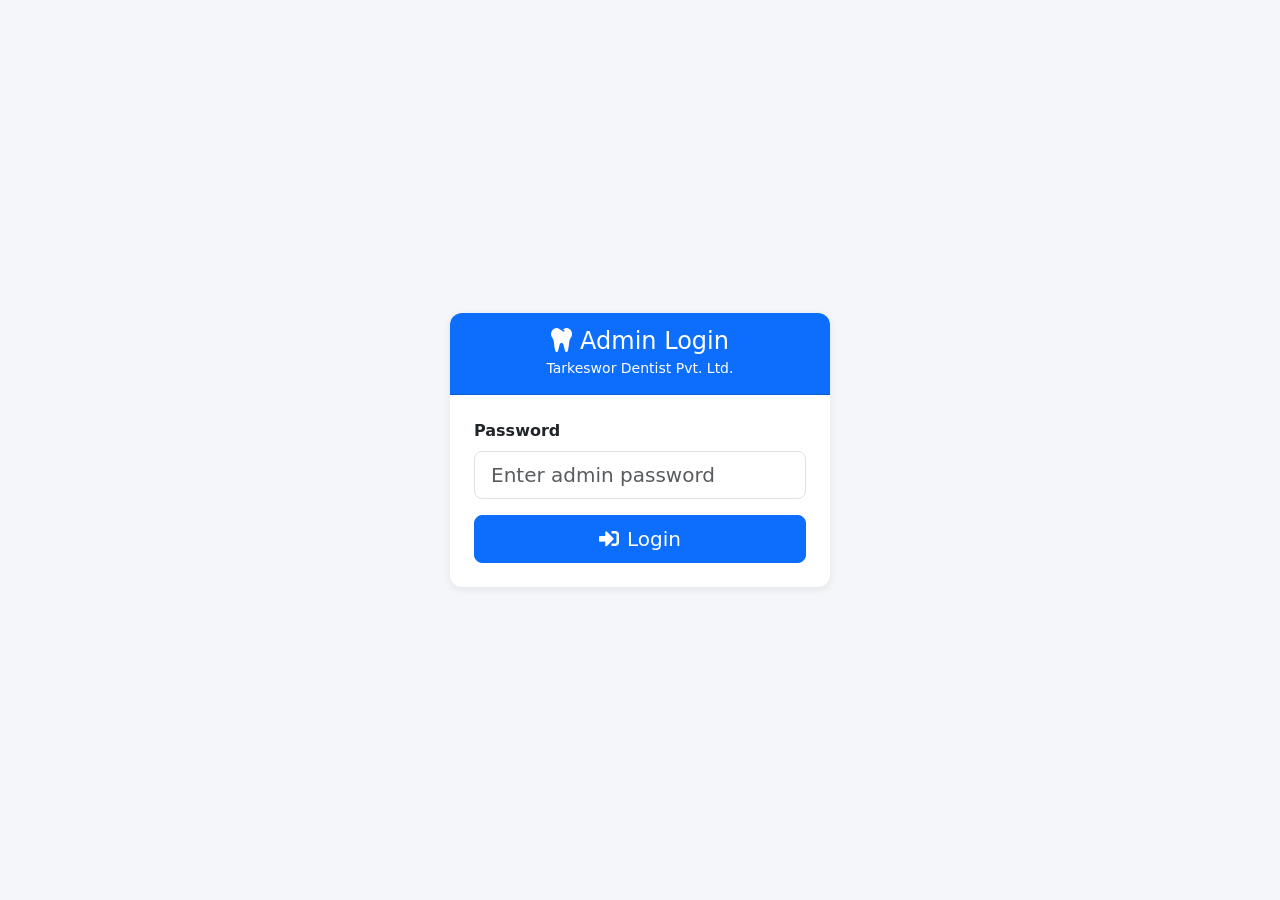
<file: admin.html>
<!DOCTYPE html>
<html lang="en">
<head>
<meta charset="utf-8">
<title>Admin Panel – Tarkeswor Dentist</title>
<meta name="viewport" content="width=device-width,initial-scale=1">
<link href="https://cdn.jsdelivr.net/npm/bootstrap@5.3.2/dist/css/bootstrap.min.css" rel="stylesheet">
<link rel="stylesheet" href="https://use.fontawesome.com/releases/v5.15.4/css/all.css"/>
<style>
body{background:#f4f6f9}
#login-screen{min-height:100vh;display:flex;align-items:center;justify-content:center}
.sidebar{width:240px;min-height:100vh;background:#1a1a2e;color:#fff;position:fixed;top:0;left:0;z-index:100;overflow-y:auto}
.sidebar .brand{padding:20px;font-size:1.1rem;font-weight:700;border-bottom:1px solid rgba(255,255,255,.1)}
.sidebar a{display:block;padding:12px 20px;color:rgba(255,255,255,.75);text-decoration:none;transition:.2s;font-size:.9rem}
.sidebar a:hover,.sidebar a.active{background:rgba(255,255,255,.1);color:#fff}
.sidebar a i{width:20px;margin-right:8px}
.main-content{margin-left:240px;padding:24px}
.section-panel{display:none}.section-panel.active{display:block}
.card{border:none;box-shadow:0 2px 8px rgba(0,0,0,.08);border-radius:12px}
.card-header{background:#0d6efd;color:#fff;border-radius:12px 12px 0 0!important;padding:14px 20px}
.table-responsive{max-height:400px;overflow-y:auto}
.img-preview{width:60px;height:45px;object-fit:cover;border-radius:6px}
.badge-pending{background:#ffc107;color:#000}
.badge-confirmed{background:#198754}
.badge-cancelled{background:#dc3545}
.modal-header{background:#0d6efd;color:#fff}
.modal-header .btn-close{filter:invert(1)}
</style>
</head>
<body>

<!-- LOGIN SCREEN -->
<div id="login-screen">
  <div class="card" style="width:380px">
    <div class="card-header text-center">
      <h4 class="mb-0"><i class="fas fa-tooth me-2"></i>Admin Login</h4>
      <small>Tarkeswor Dentist Pvt. Ltd.</small>
    </div>
    <div class="card-body p-4">
      <div class="mb-3">
        <label class="form-label fw-semibold">Password</label>
        <input type="password" id="login-pw" class="form-control form-control-lg" placeholder="Enter admin password" onkeydown="if(event.key==='Enter')doLogin()">
      </div>
      <button class="btn btn-primary w-100 btn-lg" onclick="doLogin()"><i class="fas fa-sign-in-alt me-2"></i>Login</button>
      <div id="login-err" class="alert alert-danger mt-3 d-none">Wrong password!</div>
    </div>
  </div>
</div>

<!-- ADMIN DASHBOARD (hidden until logged in) -->
<div id="admin-dashboard" style="display:none">

  <!-- Sidebar -->
  <div class="sidebar">
    <div class="brand"><i class="fas fa-tooth me-2"></i>Admin Panel</div>
    <a href="#" class="active" onclick="showSection('settings',this)"><i class="fas fa-cog"></i>Site Settings</a>
    <a href="#" onclick="showSection('services',this)"><i class="fas fa-teeth"></i>Services</a>
    <a href="#" onclick="showSection('features',this)"><i class="fas fa-star"></i>Why Choose Us</a>
    <a href="#" onclick="showSection('solutions',this)"><i class="fas fa-lightbulb"></i>Solutions</a>
    <a href="#" onclick="showSection('gallery',this)"><i class="fas fa-images"></i>Gallery</a>
    <a href="#" onclick="showSection('doctors',this)"><i class="fas fa-user-md"></i>Doctors</a>
    <a href="#" onclick="showSection('reviews',this)"><i class="fas fa-star-half-alt"></i>Reviews</a>
    <a href="#" onclick="showSection('blog',this)"><i class="fas fa-blog"></i>Blog</a>
    <a href="#" onclick="showSection('bookings',this)"><i class="fas fa-calendar-check"></i>Bookings</a>
    <hr style="border-color:rgba(255,255,255,.2)">
    <a href="index.html" target="_blank"><i class="fas fa-external-link-alt"></i>View Site</a>
    <a href="#" onclick="logout()"><i class="fas fa-sign-out-alt"></i>Logout</a>
  </div>

  <!-- Main Content -->
  <div class="main-content">

    <!-- ===== SETTINGS ===== -->
    <div id="section-settings" class="section-panel active">
      <h3 class="mb-4"><i class="fas fa-cog text-primary me-2"></i>Site Settings</h3>
      <form id="settings-form" onsubmit="saveSettings(event)">
        <div class="row g-4">
          <div class="col-12"><div class="card">
            <div class="card-header"><i class="fas fa-id-card me-2"></i>Branding & Identity</div>
            <div class="card-body row g-3">
              <div class="col-md-4"><label class="form-label">Site Name</label><input class="form-control" name="site_name" placeholder="Tarkeswor Dentist Pvt. Ltd."></div>
              <div class="col-md-4"><label class="form-label">Logo Text (Navbar)</label><input class="form-control" name="logo_text" placeholder="Tarkeswor Dentist"></div>
              <div class="col-md-4"><label class="form-label">Logo Image URL (optional)</label><input class="form-control" name="logo_url" placeholder="https://...logo.png"></div>
              <div class="col-md-4"><label class="form-label">Tagline</label><input class="form-control" name="tagline" placeholder="Dental Care Center"></div>
            </div>
          </div></div>
          <div class="col-12"><div class="card">
            <div class="card-header"><i class="fas fa-bullhorn me-2"></i>Banner / Hero</div>
            <div class="card-body row g-3">
              <div class="col-md-6"><label class="form-label">Banner Subtitle</label><input class="form-control" name="banner_subtitle" placeholder="Dental Care Center"></div>
              <div class="col-md-6"><label class="form-label">Banner Title</label><input class="form-control" name="banner_title" placeholder="Best Dental Care..."></div>
              <div class="col-12"><label class="form-label">Banner Text</label><textarea class="form-control" name="banner_text" rows="2"></textarea></div>
              <div class="col-md-6"><label class="form-label">Banner Image 1 URL</label><input class="form-control" name="banner_image1" placeholder="img/carousel-1.jpg"></div>
              <div class="col-md-6"><label class="form-label">Banner Image 2 URL</label><input class="form-control" name="banner_image2" placeholder="img/carousel-2.jpg"></div>
            </div>
          </div></div>
          <div class="col-12"><div class="card">
            <div class="card-header"><i class="fas fa-info-circle me-2"></i>About Section</div>
            <div class="card-body row g-3">
              <div class="col-md-6"><label class="form-label">About Title</label><input class="form-control" name="about_title"></div>
              <div class="col-md-6"><label class="form-label">Experience Badge</label><input class="form-control" name="about_experience" placeholder="15 years experience"></div>
              <div class="col-12"><label class="form-label">About Text</label><textarea class="form-control" name="about_text" rows="3"></textarea></div>
              <div class="col-md-6"><label class="form-label">About Image 1 URL</label><input class="form-control" name="about_image1" placeholder="img/about-1.jpg"></div>
              <div class="col-md-6"><label class="form-label">About Image 2 URL</label><input class="form-control" name="about_image2" placeholder="img/about-2.jpg"></div>
              <div class="col-md-4"><label class="form-label">Checkmark 1</label><input class="form-control" name="about_check1"></div>
              <div class="col-md-4"><label class="form-label">Checkmark 2</label><input class="form-control" name="about_check2"></div>
              <div class="col-md-4"><label class="form-label">Checkmark 3</label><input class="form-control" name="about_check3"></div>
            </div>
          </div></div>
          <div class="col-12"><div class="card">
            <div class="card-header"><i class="fas fa-address-book me-2"></i>Contact & Location</div>
            <div class="card-body row g-3">
              <div class="col-md-4"><label class="form-label">Phone</label><input class="form-control" name="phone" placeholder="+977 98XXXXXXXX"></div>
              <div class="col-md-4"><label class="form-label">Email</label><input class="form-control" name="email" type="email"></div>
              <div class="col-md-4"><label class="form-label">Address</label><input class="form-control" name="address"></div>
              <div class="col-md-6"><label class="form-label">Google Maps URL</label><input class="form-control" name="location_url" placeholder="https://maps.google.com/..."></div>
              <div class="col-md-6"><label class="form-label">WhatsApp Number (for bookings)</label><input class="form-control" name="whatsapp_number" placeholder="9779800000000"></div>
            </div>
          </div></div>
          <div class="col-12"><div class="card">
            <div class="card-header"><i class="fas fa-share-alt me-2"></i>Social Media</div>
            <div class="card-body row g-3">
              <div class="col-md-3"><label class="form-label"><i class="fab fa-facebook text-primary me-1"></i>Facebook URL</label><input class="form-control" name="facebook" placeholder="https://facebook.com/..."></div>
              <div class="col-md-3"><label class="form-label"><i class="fab fa-twitter text-info me-1"></i>Twitter URL</label><input class="form-control" name="twitter" placeholder="https://twitter.com/..."></div>
              <div class="col-md-3"><label class="form-label"><i class="fab fa-instagram text-danger me-1"></i>Instagram URL</label><input class="form-control" name="instagram" placeholder="https://instagram.com/..."></div>
              <div class="col-md-3"><label class="form-label"><i class="fab fa-linkedin text-primary me-1"></i>LinkedIn URL</label><input class="form-control" name="linkedin" placeholder="https://linkedin.com/..."></div>
            </div>
          </div></div>
          <div class="col-12"><div class="card">
            <div class="card-header"><i class="fas fa-search me-2"></i>SEO</div>
            <div class="card-body row g-3">
              <div class="col-md-6"><label class="form-label">SEO Title</label><input class="form-control" name="seo_title"></div>
              <div class="col-md-6"><label class="form-label">SEO Keywords</label><input class="form-control" name="seo_keywords"></div>
              <div class="col-12"><label class="form-label">SEO Description</label><textarea class="form-control" name="seo_description" rows="2"></textarea></div>
            </div>
          </div></div>
          <div class="col-12">
            <button type="submit" class="btn btn-primary btn-lg px-5"><i class="fas fa-save me-2"></i>Save All Settings</button>
            <span id="settings-msg" class="ms-3 text-success fw-semibold d-none">Saved!</span>
          </div>
        </div>
      </form>
    </div>

    <!-- ===== SERVICES ===== -->
    <div id="section-services" class="section-panel">
      <div class="d-flex justify-content-between align-items-center mb-4">
        <h3><i class="fas fa-teeth text-primary me-2"></i>Dental Services</h3>
        <button class="btn btn-primary" onclick="openModal('service')"><i class="fas fa-plus me-1"></i>Add Service</button>
      </div>
      <div class="card"><div class="card-body p-0">
        <div class="table-responsive"><table class="table table-hover mb-0">
          <thead class="table-dark"><tr><th>Image</th><th>Title</th><th>Description</th><th>Order</th><th>Actions</th></tr></thead>
          <tbody id="services-table"></tbody>
        </table></div>
      </div></div>
    </div>

    <!-- ===== FEATURES ===== -->
    <div id="section-features" class="section-panel">
      <div class="d-flex justify-content-between align-items-center mb-4">
        <h3><i class="fas fa-star text-primary me-2"></i>Why Choose Us</h3>
        <button class="btn btn-primary" onclick="openModal('feature')"><i class="fas fa-plus me-1"></i>Add Feature</button>
      </div>
      <div class="card"><div class="card-body p-0">
        <div class="table-responsive"><table class="table table-hover mb-0">
          <thead class="table-dark"><tr><th>Icon</th><th>Title</th><th>Description</th><th>Order</th><th>Actions</th></tr></thead>
          <tbody id="features-table"></tbody>
        </table></div>
      </div></div>
    </div>

    <!-- ===== SOLUTIONS ===== -->
    <div id="section-solutions" class="section-panel">
      <h3 class="mb-4"><i class="fas fa-lightbulb text-primary me-2"></i>Solutions Section</h3>
      <div class="card mb-4"><div class="card-header">Section Header</div>
        <div class="card-body row g-3">
          <div class="col-md-6"><label class="form-label">Subtitle</label><input id="sol-sub" class="form-control"></div>
          <div class="col-md-6"><label class="form-label">Title</label><input id="sol-ttl" class="form-control"></div>
          <div class="col-12"><label class="form-label">Description</label><textarea id="sol-dsc" class="form-control" rows="2"></textarea></div>
          <div class="col-md-6"><label class="form-label">Video URL (YouTube embed)</label><input id="sol-vid" class="form-control" placeholder="https://www.youtube.com/embed/..."></div>
          <div class="col-md-6"><label class="form-label">Side Image URL</label><input id="sol-img" class="form-control" placeholder="img/video-img.jpg"></div>
          <div class="col-12"><button class="btn btn-primary" onclick="saveSolutionMeta()"><i class="fas fa-save me-1"></i>Save Header</button></div>
        </div>
      </div>
      <div class="d-flex justify-content-between align-items-center mb-3">
        <h5 class="mb-0">Solution Items (Checkpoints)</h5>
        <button class="btn btn-sm btn-primary" onclick="openModal('solution-item')"><i class="fas fa-plus me-1"></i>Add Item</button>
      </div>
      <div class="card"><div class="card-body p-0">
        <div class="table-responsive"><table class="table table-hover mb-0">
          <thead class="table-dark"><tr><th>Title</th><th>Description</th><th>Order</th><th>Actions</th></tr></thead>
          <tbody id="solutions-table"></tbody>
        </table></div>
      </div></div>
    </div>

    <!-- ===== GALLERY ===== -->
    <div id="section-gallery" class="section-panel">
      <div class="d-flex justify-content-between align-items-center mb-4">
        <h3><i class="fas fa-images text-primary me-2"></i>Facility Gallery</h3>
        <button class="btn btn-primary" onclick="openModal('gallery')"><i class="fas fa-plus me-1"></i>Add Image</button>
      </div>
      <div id="gallery-admin-grid" class="row g-3"></div>
    </div>

    <!-- ===== DOCTORS ===== -->
    <div id="section-doctors" class="section-panel">
      <div class="d-flex justify-content-between align-items-center mb-4">
        <h3><i class="fas fa-user-md text-primary me-2"></i>Doctors</h3>
        <button class="btn btn-primary" onclick="openModal('doctor')"><i class="fas fa-plus me-1"></i>Add Doctor</button>
      </div>
      <div class="row g-3" id="doctors-admin-grid"></div>
    </div>

    <!-- ===== REVIEWS ===== -->
    <div id="section-reviews" class="section-panel">
      <div class="d-flex justify-content-between align-items-center mb-4">
        <h3><i class="fas fa-star-half-alt text-primary me-2"></i>Reviews</h3>
        <button class="btn btn-primary" onclick="openModal('review')"><i class="fas fa-plus me-1"></i>Add Review</button>
      </div>
      <div class="card"><div class="card-body p-0">
        <div class="table-responsive"><table class="table table-hover mb-0">
          <thead class="table-dark"><tr><th>Photo</th><th>Name</th><th>Role</th><th>Rating</th><th>Review</th><th>Actions</th></tr></thead>
          <tbody id="reviews-table"></tbody>
        </table></div>
      </div></div>
    </div>

    <!-- ===== BLOG ===== -->
    <div id="section-blog" class="section-panel">
      <div class="d-flex justify-content-between align-items-center mb-4">
        <h3><i class="fas fa-blog text-primary me-2"></i>Blog Posts</h3>
        <button class="btn btn-primary" onclick="openModal('blog')"><i class="fas fa-plus me-1"></i>Add Post</button>
      </div>
      <div class="card"><div class="card-body p-0">
        <div class="table-responsive"><table class="table table-hover mb-0">
          <thead class="table-dark"><tr><th>Image</th><th>Title</th><th>Author</th><th>Date</th><th>Actions</th></tr></thead>
          <tbody id="blog-table"></tbody>
        </table></div>
      </div></div>
    </div>

    <!-- ===== BOOKINGS ===== -->
    <div id="section-bookings" class="section-panel">
      <h3 class="mb-4"><i class="fas fa-calendar-check text-primary me-2"></i>Appointment Bookings</h3>
      <div class="card"><div class="card-body p-0">
        <div class="table-responsive"><table class="table table-hover mb-0">
          <thead class="table-dark"><tr><th>#</th><th>Name</th><th>Phone</th><th>Email</th><th>Gender</th><th>Date</th><th>Dept</th><th>Comment</th><th>Status</th><th>Booked At</th><th>Actions</th></tr></thead>
          <tbody id="bookings-table"></tbody>
        </table></div>
      </div></div>
    </div>

  </div><!-- /main-content -->
</div><!-- /admin-dashboard -->

<!-- ===== MODALS ===== -->

<!-- Service Modal -->
<div class="modal fade" id="serviceModal" tabindex="-1">
  <div class="modal-dialog"><div class="modal-content">
    <div class="modal-header"><h5 class="modal-title" id="serviceModalTitle">Add Service</h5><button type="button" class="btn-close" data-bs-dismiss="modal"></button></div>
    <div class="modal-body">
      <input type="hidden" id="svc-id">
      <div class="mb-3"><label class="form-label">Image URL</label><input id="svc-image" class="form-control" placeholder="img/service-1.jpg"></div>
      <div class="mb-3"><label class="form-label">Title</label><input id="svc-title" class="form-control" placeholder="General Dentistry"></div>
      <div class="mb-3"><label class="form-label">Description</label><textarea id="svc-desc" class="form-control" rows="3"></textarea></div>
      <div class="mb-3"><label class="form-label">Sort Order</label><input id="svc-order" class="form-control" type="number" value="0"></div>
    </div>
    <div class="modal-footer">
      <button class="btn btn-secondary" data-bs-dismiss="modal">Cancel</button>
      <button class="btn btn-primary" onclick="saveService()">Save</button>
    </div>
  </div></div>
</div>

<!-- Feature Modal -->
<div class="modal fade" id="featureModal" tabindex="-1">
  <div class="modal-dialog"><div class="modal-content">
    <div class="modal-header"><h5 class="modal-title" id="featureModalTitle">Add Feature</h5><button type="button" class="btn-close" data-bs-dismiss="modal"></button></div>
    <div class="modal-body">
      <input type="hidden" id="feat-id">
      <div class="mb-3"><label class="form-label">Font Awesome Icon Class</label><input id="feat-icon" class="form-control" placeholder="fas fa-tooth"><small class="text-muted">e.g. fas fa-tooth, fas fa-user-md, fas fa-heart</small></div>
      <div class="mb-3"><label class="form-label">Title</label><input id="feat-title" class="form-control"></div>
      <div class="mb-3"><label class="form-label">Description</label><textarea id="feat-desc" class="form-control" rows="3"></textarea></div>
      <div class="mb-3"><label class="form-label">Sort Order</label><input id="feat-order" class="form-control" type="number" value="0"></div>
    </div>
    <div class="modal-footer">
      <button class="btn btn-secondary" data-bs-dismiss="modal">Cancel</button>
      <button class="btn btn-primary" onclick="saveFeature()">Save</button>
    </div>
  </div></div>
</div>

<!-- Solution Item Modal -->
<div class="modal fade" id="solutionItemModal" tabindex="-1">
  <div class="modal-dialog"><div class="modal-content">
    <div class="modal-header"><h5 class="modal-title" id="solItemModalTitle">Add Solution Item</h5><button type="button" class="btn-close" data-bs-dismiss="modal"></button></div>
    <div class="modal-body">
      <input type="hidden" id="solitem-id">
      <div class="mb-3"><label class="form-label">Title</label><input id="solitem-title" class="form-control"></div>
      <div class="mb-3"><label class="form-label">Description</label><textarea id="solitem-desc" class="form-control" rows="3"></textarea></div>
      <div class="mb-3"><label class="form-label">Sort Order</label><input id="solitem-order" class="form-control" type="number" value="0"></div>
    </div>
    <div class="modal-footer">
      <button class="btn btn-secondary" data-bs-dismiss="modal">Cancel</button>
      <button class="btn btn-primary" onclick="saveSolutionItem()">Save</button>
    </div>
  </div></div>
</div>

<!-- Gallery Modal -->
<div class="modal fade" id="galleryModal" tabindex="-1">
  <div class="modal-dialog"><div class="modal-content">
    <div class="modal-header"><h5 class="modal-title" id="galleryModalTitle">Add Gallery Image</h5><button type="button" class="btn-close" data-bs-dismiss="modal"></button></div>
    <div class="modal-body">
      <input type="hidden" id="gall-id">
      <div class="mb-3"><label class="form-label">Image URL</label><input id="gall-url" class="form-control" placeholder="https://... or img/service-1.jpg"></div>
      <div class="mb-3"><label class="form-label">Caption (optional)</label><input id="gall-caption" class="form-control"></div>
      <div class="mb-3"><label class="form-label">Sort Order</label><input id="gall-order" class="form-control" type="number" value="0"></div>
    </div>
    <div class="modal-footer">
      <button class="btn btn-secondary" data-bs-dismiss="modal">Cancel</button>
      <button class="btn btn-primary" onclick="saveGallery()">Save</button>
    </div>
  </div></div>
</div>

<!-- Doctor Modal -->
<div class="modal fade" id="doctorModal" tabindex="-1">
  <div class="modal-dialog modal-lg"><div class="modal-content">
    <div class="modal-header"><h5 class="modal-title" id="doctorModalTitle">Add Doctor</h5><button type="button" class="btn-close" data-bs-dismiss="modal"></button></div>
    <div class="modal-body">
      <input type="hidden" id="doc-id">
      <div class="row g-3">
        <div class="col-md-6"><label class="form-label">Full Name</label><input id="doc-name" class="form-control" placeholder="Dr. Full Name"></div>
        <div class="col-md-6"><label class="form-label">Avatar/Photo URL</label><input id="doc-avatar" class="form-control" placeholder="img/team-1.jpg"></div>
        <div class="col-md-6"><label class="form-label">Category / Specialty</label><input id="doc-category" class="form-control" placeholder="General Dentistry"></div>
        <div class="col-md-6"><label class="form-label">Level / Title</label><input id="doc-level" class="form-control" placeholder="Senior Dentist"></div>
        <div class="col-md-4"><label class="form-label">Experience</label><input id="doc-exp" class="form-control" placeholder="10 Years"></div>
        <div class="col-md-4"><label class="form-label">Phone</label><input id="doc-phone" class="form-control" placeholder="+977 98..."></div>
        <div class="col-md-4"><label class="form-label">Email</label><input id="doc-email" class="form-control" type="email"></div>
        <div class="col-12"><label class="form-label">Address</label><input id="doc-address" class="form-control"></div>
        <div class="col-12"><label class="form-label">Detail / Bio</label><textarea id="doc-detail" class="form-control" rows="3" placeholder="About this doctor..."></textarea></div>
        <div class="col-md-3"><label class="form-label"><i class="fab fa-facebook text-primary me-1"></i>Facebook</label><input id="doc-fb" class="form-control" placeholder="https://..."></div>
        <div class="col-md-3"><label class="form-label"><i class="fab fa-twitter text-info me-1"></i>Twitter</label><input id="doc-tw" class="form-control" placeholder="https://..."></div>
        <div class="col-md-3"><label class="form-label"><i class="fab fa-instagram text-danger me-1"></i>Instagram</label><input id="doc-ig" class="form-control" placeholder="https://..."></div>
        <div class="col-md-3"><label class="form-label"><i class="fab fa-linkedin text-primary me-1"></i>LinkedIn</label><input id="doc-li" class="form-control" placeholder="https://..."></div>
      </div>
    </div>
    <div class="modal-footer">
      <button class="btn btn-secondary" data-bs-dismiss="modal">Cancel</button>
      <button class="btn btn-primary" onclick="saveDoctor()">Save Doctor</button>
    </div>
  </div></div>
</div>

<!-- Review Modal -->
<div class="modal fade" id="reviewModal" tabindex="-1">
  <div class="modal-dialog"><div class="modal-content">
    <div class="modal-header"><h5 class="modal-title" id="reviewModalTitle">Add Review</h5><button type="button" class="btn-close" data-bs-dismiss="modal"></button></div>
    <div class="modal-body">
      <input type="hidden" id="rev-id">
      <div class="mb-3"><label class="form-label">Patient Name</label><input id="rev-name" class="form-control"></div>
      <div class="mb-3"><label class="form-label">Role</label><input id="rev-role" class="form-control" value="Patient"></div>
      <div class="mb-3"><label class="form-label">Photo URL</label><input id="rev-image" class="form-control" placeholder="img/testimonial-img.jpg"></div>
      <div class="mb-3"><label class="form-label">Rating (1-5)</label><input id="rev-rating" class="form-control" type="number" min="1" max="5" value="5"></div>
      <div class="mb-3"><label class="form-label">Review Text</label><textarea id="rev-review" class="form-control" rows="4"></textarea></div>
    </div>
    <div class="modal-footer">
      <button class="btn btn-secondary" data-bs-dismiss="modal">Cancel</button>
      <button class="btn btn-primary" onclick="saveReview()">Save</button>
    </div>
  </div></div>
</div>

<!-- Blog Modal -->
<div class="modal fade" id="blogModal" tabindex="-1">
  <div class="modal-dialog modal-lg"><div class="modal-content">
    <div class="modal-header"><h5 class="modal-title" id="blogModalTitle">Add Blog Post</h5><button type="button" class="btn-close" data-bs-dismiss="modal"></button></div>
    <div class="modal-body">
      <input type="hidden" id="blg-id">
      <div class="mb-3"><label class="form-label">Image URL</label><input id="blg-image" class="form-control" placeholder="img/blog-1.jpg"></div>
      <div class="mb-3"><label class="form-label">Title</label><input id="blg-title" class="form-control"></div>
      <div class="mb-3"><label class="form-label">Excerpt (short summary)</label><textarea id="blg-excerpt" class="form-control" rows="2"></textarea></div>
      <div class="mb-3"><label class="form-label">Content</label><textarea id="blg-content" class="form-control" rows="5"></textarea></div>
      <div class="row g-3">
        <div class="col-md-6"><label class="form-label">Author</label><input id="blg-author" class="form-control" value="Admin"></div>
        <div class="col-md-6"><label class="form-label">Published Date</label><input id="blg-date" class="form-control" placeholder="June 15, 2025"></div>
      </div>
    </div>
    <div class="modal-footer">
      <button class="btn btn-secondary" data-bs-dismiss="modal">Cancel</button>
      <button class="btn btn-primary" onclick="saveBlog()">Save Post</button>
    </div>
  </div></div>
</div>

<script src="https://cdn.jsdelivr.net/npm/bootstrap@5.3.2/dist/js/bootstrap.bundle.min.js"></script>
<script>
const API = '/api';
let TOKEN = localStorage.getItem('admin_token') || '';

async function adminFetch(path, opts={}) {
  const headers = {'Content-Type':'application/json', 'Authorization': 'Bearer '+TOKEN, ...(opts.headers||{})};
  const r = await fetch(API+path, {...opts, headers});
  if (r.status === 401) { logout(); return null; }
  return r.json();
}

// ---- AUTH ----
async function doLogin() {
  const pw = document.getElementById('login-pw').value;
  const r = await fetch(API+'/admin/login', {method:'POST', headers:{'Content-Type':'application/json'}, body:JSON.stringify({password:pw})});
  const data = await r.json();
  if (data.token) {
    TOKEN = data.token;
    localStorage.setItem('admin_token', TOKEN);
    document.getElementById('login-screen').style.display = 'none';
    document.getElementById('admin-dashboard').style.display = '';
    loadSection('settings');
  } else {
    document.getElementById('login-err').classList.remove('d-none');
  }
}

function logout() {
  localStorage.removeItem('admin_token');
  TOKEN = '';
  document.getElementById('login-screen').style.display = '';
  document.getElementById('admin-dashboard').style.display = 'none';
}

// Auto-login if token exists
if (TOKEN) {
  document.getElementById('login-screen').style.display = 'none';
  document.getElementById('admin-dashboard').style.display = '';
  setTimeout(() => loadSection('settings'), 100);
}

// ---- NAVIGATION ----
function showSection(name, el) {
  document.querySelectorAll('.section-panel').forEach(p => p.classList.remove('active'));
  document.querySelectorAll('.sidebar a').forEach(a => a.classList.remove('active'));
  document.getElementById('section-'+name).classList.add('active');
  if (el) el.classList.add('active');
  loadSection(name);
}

function loadSection(name) {
  const loaders = {
    settings: loadSettings, services: loadServices, features: loadFeatures,
    solutions: loadSolutions, gallery: loadGallery, doctors: loadDoctors,
    reviews: loadReviews, blog: loadBlog, bookings: loadBookings
  };
  if (loaders[name]) loaders[name]();
}

// ---- SETTINGS ----
async function loadSettings() {
  const data = await adminFetch('/admin/settings');
  if (!data) return;
  const form = document.getElementById('settings-form');
  for (const [k, v] of Object.entries(data)) {
    const el = form.querySelector('[name="'+k+'"]');
    if (el) el.value = v;
  }
}

async function saveSettings(e) {
  e.preventDefault();
  const form = document.getElementById('settings-form');
  const data = {};
  form.querySelectorAll('[name]').forEach(el => { data[el.name] = el.value; });
  await adminFetch('/admin/settings', {method:'PUT', body:JSON.stringify(data)});
  const msg = document.getElementById('settings-msg');
  msg.classList.remove('d-none');
  setTimeout(() => msg.classList.add('d-none'), 3000);
}

// ---- SERVICES ----
let serviceData = [];
async function loadServices() {
  serviceData = await adminFetch('/admin/services') || [];
  const tbody = document.getElementById('services-table');
  tbody.innerHTML = serviceData.map(s => `<tr>
    <td><img src="${s.image}" class="img-preview" alt="" onerror="this.src='img/service-1.jpg'"></td>
    <td>${s.title}</td><td>${s.description.substring(0,60)}...</td><td>${s.sortOrder}</td>
    <td>
      <button class="btn btn-sm btn-outline-primary me-1" onclick="editService(${s.id})"><i class="fas fa-edit"></i></button>
      <button class="btn btn-sm btn-outline-danger" onclick="deleteItem('/admin/services',${s.id},loadServices)"><i class="fas fa-trash"></i></button>
    </td></tr>`).join('');
}

function openModal(type, data={}) {
  const modals = {service:'serviceModal',feature:'featureModal','solution-item':'solutionItemModal',gallery:'galleryModal',doctor:'doctorModal',review:'reviewModal',blog:'blogModal'};
  bootstrap.Modal.getOrCreateInstance(document.getElementById(modals[type])).show();
}

function editService(id) {
  const s = serviceData.find(x=>x.id===id);
  document.getElementById('svc-id').value = id;
  document.getElementById('svc-image').value = s.image;
  document.getElementById('svc-title').value = s.title;
  document.getElementById('svc-desc').value = s.description;
  document.getElementById('svc-order').value = s.sortOrder;
  document.getElementById('serviceModalTitle').textContent = 'Edit Service';
  openModal('service');
}

async function saveService() {
  const id = document.getElementById('svc-id').value;
  const data = {image:document.getElementById('svc-image').value, title:document.getElementById('svc-title').value, description:document.getElementById('svc-desc').value, sortOrder:parseInt(document.getElementById('svc-order').value)||0};
  if (id) await adminFetch('/admin/services/'+id, {method:'PUT', body:JSON.stringify(data)});
  else await adminFetch('/admin/services', {method:'POST', body:JSON.stringify(data)});
  bootstrap.Modal.getInstance(document.getElementById('serviceModal')).hide();
  document.getElementById('svc-id').value='';
  document.getElementById('serviceModalTitle').textContent='Add Service';
  loadServices();
}

// ---- FEATURES ----
let featData = [];
async function loadFeatures() {
  featData = await adminFetch('/admin/features') || [];
  const tbody = document.getElementById('features-table');
  tbody.innerHTML = featData.map(f => `<tr>
    <td><i class="${f.icon} text-primary fa-lg"></i> <small>${f.icon}</small></td>
    <td>${f.title}</td><td>${f.description.substring(0,60)}...</td><td>${f.sortOrder}</td>
    <td>
      <button class="btn btn-sm btn-outline-primary me-1" onclick="editFeature(${f.id})"><i class="fas fa-edit"></i></button>
      <button class="btn btn-sm btn-outline-danger" onclick="deleteItem('/admin/features',${f.id},loadFeatures)"><i class="fas fa-trash"></i></button>
    </td></tr>`).join('');
}

function editFeature(id) {
  const f = featData.find(x=>x.id===id);
  document.getElementById('feat-id').value=id;
  document.getElementById('feat-icon').value=f.icon;
  document.getElementById('feat-title').value=f.title;
  document.getElementById('feat-desc').value=f.description;
  document.getElementById('feat-order').value=f.sortOrder;
  document.getElementById('featureModalTitle').textContent='Edit Feature';
  openModal('feature');
}

async function saveFeature() {
  const id = document.getElementById('feat-id').value;
  const data = {icon:document.getElementById('feat-icon').value, title:document.getElementById('feat-title').value, description:document.getElementById('feat-desc').value, sortOrder:parseInt(document.getElementById('feat-order').value)||0};
  if (id) await adminFetch('/admin/features/'+id, {method:'PUT', body:JSON.stringify(data)});
  else await adminFetch('/admin/features', {method:'POST', body:JSON.stringify(data)});
  bootstrap.Modal.getInstance(document.getElementById('featureModal')).hide();
  document.getElementById('feat-id').value='';
  document.getElementById('featureModalTitle').textContent='Add Feature';
  loadFeatures();
}

// ---- SOLUTIONS ----
let solItemData = [];
async function loadSolutions() {
  const data = await adminFetch('/admin/solutions');
  if (!data) return;
  if (data.meta) {
    document.getElementById('sol-sub').value=data.meta.subtitle||'';
    document.getElementById('sol-ttl').value=data.meta.title||'';
    document.getElementById('sol-dsc').value=data.meta.description||'';
    document.getElementById('sol-vid').value=data.meta.videoUrl||'';
    document.getElementById('sol-img').value=data.meta.imageUrl||'';
  }
  solItemData = data.items||[];
  const tbody = document.getElementById('solutions-table');
  tbody.innerHTML = solItemData.map(it => `<tr>
    <td>${it.title}</td><td>${it.description.substring(0,60)}...</td><td>${it.sortOrder}</td>
    <td>
      <button class="btn btn-sm btn-outline-primary me-1" onclick="editSolItem(${it.id})"><i class="fas fa-edit"></i></button>
      <button class="btn btn-sm btn-outline-danger" onclick="deleteItem('/admin/solutions/items',${it.id},loadSolutions)"><i class="fas fa-trash"></i></button>
    </td></tr>`).join('');
}

async function saveSolutionMeta() {
  const data = {subtitle:document.getElementById('sol-sub').value, title:document.getElementById('sol-ttl').value, description:document.getElementById('sol-dsc').value, videoUrl:document.getElementById('sol-vid').value, imageUrl:document.getElementById('sol-img').value};
  await adminFetch('/admin/solutions/meta', {method:'PUT', body:JSON.stringify(data)});
  alert('Solutions header saved!');
}

function editSolItem(id) {
  const it = solItemData.find(x=>x.id===id);
  document.getElementById('solitem-id').value=id;
  document.getElementById('solitem-title').value=it.title;
  document.getElementById('solitem-desc').value=it.description;
  document.getElementById('solitem-order').value=it.sortOrder;
  document.getElementById('solItemModalTitle').textContent='Edit Solution Item';
  openModal('solution-item');
}

async function saveSolutionItem() {
  const id = document.getElementById('solitem-id').value;
  const data = {title:document.getElementById('solitem-title').value, description:document.getElementById('solitem-desc').value, sortOrder:parseInt(document.getElementById('solitem-order').value)||0};
  if (id) await adminFetch('/admin/solutions/items/'+id, {method:'PUT', body:JSON.stringify(data)});
  else await adminFetch('/admin/solutions/items', {method:'POST', body:JSON.stringify(data)});
  bootstrap.Modal.getInstance(document.getElementById('solutionItemModal')).hide();
  document.getElementById('solitem-id').value='';
  document.getElementById('solItemModalTitle').textContent='Add Solution Item';
  loadSolutions();
}

// ---- GALLERY ----
let gallData = [];
async function loadGallery() {
  gallData = await adminFetch('/admin/gallery') || [];
  const grid = document.getElementById('gallery-admin-grid');
  grid.innerHTML = gallData.map(g => `
    <div class="col-md-3 col-sm-4">
      <div class="card h-100">
        <img src="${g.imageUrl}" class="card-img-top" style="height:160px;object-fit:cover;" onerror="this.style.background='#eee'">
        <div class="card-body p-2">
          <small class="text-muted">${g.caption||'No caption'}</small>
        </div>
        <div class="card-footer p-1 d-flex gap-1">
          <button class="btn btn-sm btn-outline-primary flex-fill" onclick="editGallery(${g.id})"><i class="fas fa-edit"></i></button>
          <button class="btn btn-sm btn-outline-danger flex-fill" onclick="deleteItem('/admin/gallery',${g.id},loadGallery)"><i class="fas fa-trash"></i></button>
        </div>
      </div>
    </div>`).join('');
}

function editGallery(id) {
  const g = gallData.find(x=>x.id===id);
  document.getElementById('gall-id').value=id;
  document.getElementById('gall-url').value=g.imageUrl;
  document.getElementById('gall-caption').value=g.caption;
  document.getElementById('gall-order').value=g.sortOrder;
  document.getElementById('galleryModalTitle').textContent='Edit Gallery Image';
  openModal('gallery');
}

async function saveGallery() {
  const id = document.getElementById('gall-id').value;
  const data = {imageUrl:document.getElementById('gall-url').value, caption:document.getElementById('gall-caption').value, sortOrder:parseInt(document.getElementById('gall-order').value)||0};
  if (id) await adminFetch('/admin/gallery/'+id, {method:'PUT', body:JSON.stringify(data)});
  else await adminFetch('/admin/gallery', {method:'POST', body:JSON.stringify(data)});
  bootstrap.Modal.getInstance(document.getElementById('galleryModal')).hide();
  document.getElementById('gall-id').value='';
  document.getElementById('galleryModalTitle').textContent='Add Gallery Image';
  loadGallery();
}

// ---- DOCTORS ----
let docData = [];
async function loadDoctors() {
  docData = await adminFetch('/admin/doctors') || [];
  const grid = document.getElementById('doctors-admin-grid');
  grid.innerHTML = docData.map(d => `
    <div class="col-md-4 col-lg-3">
      <div class="card h-100 text-center">
        <img src="${d.avatarUrl}" class="card-img-top" style="height:180px;object-fit:cover;" onerror="this.style.background='#eee'">
        <div class="card-body p-3">
          <h6 class="mb-1">${d.name}</h6>
          <small class="text-primary">${d.category}</small><br>
          <small class="text-muted">${d.level}</small><br>
          <small><i class="fas fa-phone me-1 text-primary"></i>${d.phone||'N/A'}</small>
        </div>
        <div class="card-footer d-flex gap-1">
          <button class="btn btn-sm btn-outline-primary flex-fill" onclick="editDoctor(${d.id})"><i class="fas fa-edit"></i> Edit</button>
          <button class="btn btn-sm btn-outline-danger flex-fill" onclick="deleteItem('/admin/doctors',${d.id},loadDoctors)"><i class="fas fa-trash"></i></button>
        </div>
      </div>
    </div>`).join('');
}

function editDoctor(id) {
  const d = docData.find(x=>x.id===id);
  document.getElementById('doc-id').value=id;
  document.getElementById('doc-name').value=d.name;
  document.getElementById('doc-avatar').value=d.avatarUrl;
  document.getElementById('doc-category').value=d.category;
  document.getElementById('doc-level').value=d.level;
  document.getElementById('doc-exp').value=d.experience;
  document.getElementById('doc-phone').value=d.phone;
  document.getElementById('doc-email').value=d.email;
  document.getElementById('doc-address').value=d.address;
  document.getElementById('doc-detail').value=d.detail;
  document.getElementById('doc-fb').value=d.facebook;
  document.getElementById('doc-tw').value=d.twitter;
  document.getElementById('doc-ig').value=d.instagram;
  document.getElementById('doc-li').value=d.linkedin;
  document.getElementById('doctorModalTitle').textContent='Edit Doctor';
  openModal('doctor');
}

async function saveDoctor() {
  const id = document.getElementById('doc-id').value;
  const data = {
    name:document.getElementById('doc-name').value,
    avatarUrl:document.getElementById('doc-avatar').value,
    category:document.getElementById('doc-category').value,
    level:document.getElementById('doc-level').value,
    experience:document.getElementById('doc-exp').value,
    phone:document.getElementById('doc-phone').value,
    email:document.getElementById('doc-email').value,
    address:document.getElementById('doc-address').value,
    detail:document.getElementById('doc-detail').value,
    facebook:document.getElementById('doc-fb').value,
    twitter:document.getElementById('doc-tw').value,
    instagram:document.getElementById('doc-ig').value,
    linkedin:document.getElementById('doc-li').value,
  };
  if (id) await adminFetch('/admin/doctors/'+id, {method:'PUT', body:JSON.stringify(data)});
  else await adminFetch('/admin/doctors', {method:'POST', body:JSON.stringify(data)});
  bootstrap.Modal.getInstance(document.getElementById('doctorModal')).hide();
  document.getElementById('doc-id').value='';
  document.getElementById('doctorModalTitle').textContent='Add Doctor';
  loadDoctors();
}

// ---- REVIEWS ----
let revData = [];
async function loadReviews() {
  revData = await adminFetch('/admin/reviews') || [];
  const tbody = document.getElementById('reviews-table');
  tbody.innerHTML = revData.map(r => `<tr>
    <td><img src="${r.image}" class="img-preview rounded-circle" style="width:40px;height:40px;object-fit:cover;"></td>
    <td>${r.name}</td><td>${r.role}</td>
    <td>${'⭐'.repeat(r.rating)}</td>
    <td>${r.review.substring(0,60)}...</td>
    <td>
      <button class="btn btn-sm btn-outline-primary me-1" onclick="editReview(${r.id})"><i class="fas fa-edit"></i></button>
      <button class="btn btn-sm btn-outline-danger" onclick="deleteItem('/admin/reviews',${r.id},loadReviews)"><i class="fas fa-trash"></i></button>
    </td></tr>`).join('');
}

function editReview(id) {
  const r = revData.find(x=>x.id===id);
  document.getElementById('rev-id').value=id;
  document.getElementById('rev-name').value=r.name;
  document.getElementById('rev-role').value=r.role;
  document.getElementById('rev-image').value=r.image;
  document.getElementById('rev-rating').value=r.rating;
  document.getElementById('rev-review').value=r.review;
  document.getElementById('reviewModalTitle').textContent='Edit Review';
  openModal('review');
}

async function saveReview() {
  const id = document.getElementById('rev-id').value;
  const data = {name:document.getElementById('rev-name').value, role:document.getElementById('rev-role').value, image:document.getElementById('rev-image').value, rating:parseInt(document.getElementById('rev-rating').value)||5, review:document.getElementById('rev-review').value};
  if (id) await adminFetch('/admin/reviews/'+id, {method:'PUT', body:JSON.stringify(data)});
  else await adminFetch('/admin/reviews', {method:'POST', body:JSON.stringify(data)});
  bootstrap.Modal.getInstance(document.getElementById('reviewModal')).hide();
  document.getElementById('rev-id').value='';
  document.getElementById('reviewModalTitle').textContent='Add Review';
  loadReviews();
}

// ---- BLOG ----
let blgData = [];
async function loadBlog() {
  blgData = await adminFetch('/admin/blog') || [];
  const tbody = document.getElementById('blog-table');
  tbody.innerHTML = blgData.map(b => `<tr>
    <td><img src="${b.image}" class="img-preview" onerror="this.style.background='#eee'"></td>
    <td>${b.title}</td><td>${b.author}</td><td>${b.publishedAt}</td>
    <td>
      <button class="btn btn-sm btn-outline-primary me-1" onclick="editBlog(${b.id})"><i class="fas fa-edit"></i></button>
      <button class="btn btn-sm btn-outline-danger" onclick="deleteItem('/admin/blog',${b.id},loadBlog)"><i class="fas fa-trash"></i></button>
    </td></tr>`).join('');
}

function editBlog(id) {
  const b = blgData.find(x=>x.id===id);
  document.getElementById('blg-id').value=id;
  document.getElementById('blg-image').value=b.image;
  document.getElementById('blg-title').value=b.title;
  document.getElementById('blg-excerpt').value=b.excerpt;
  document.getElementById('blg-content').value=b.content;
  document.getElementById('blg-author').value=b.author;
  document.getElementById('blg-date').value=b.publishedAt;
  document.getElementById('blogModalTitle').textContent='Edit Blog Post';
  openModal('blog');
}

async function saveBlog() {
  const id = document.getElementById('blg-id').value;
  const data = {image:document.getElementById('blg-image').value, title:document.getElementById('blg-title').value, excerpt:document.getElementById('blg-excerpt').value, content:document.getElementById('blg-content').value, author:document.getElementById('blg-author').value, publishedAt:document.getElementById('blg-date').value};
  if (id) await adminFetch('/admin/blog/'+id, {method:'PUT', body:JSON.stringify(data)});
  else await adminFetch('/admin/blog', {method:'POST', body:JSON.stringify(data)});
  bootstrap.Modal.getInstance(document.getElementById('blogModal')).hide();
  document.getElementById('blg-id').value='';
  document.getElementById('blogModalTitle').textContent='Add Blog Post';
  loadBlog();
}

// ---- BOOKINGS ----
async function loadBookings() {
  const data = await adminFetch('/bookings') || [];
  const tbody = document.getElementById('bookings-table');
  tbody.innerHTML = data.map((b,i) => `<tr>
    <td>${i+1}</td>
    <td><strong>${b.name}</strong></td>
    <td><a href="tel:${b.phone}">${b.phone}</a></td>
    <td>${b.email}</td>
    <td>${b.gender||'-'}</td>
    <td>${b.date||'-'}</td>
    <td>${b.department||'-'}</td>
    <td>${b.comment?b.comment.substring(0,40)+'...':'-'}</td>
    <td>
      <select class="form-select form-select-sm" style="min-width:110px" onchange="updateBookingStatus(${b.id},this.value)">
        <option value="pending" ${b.status==='pending'?'selected':''}>Pending</option>
        <option value="confirmed" ${b.status==='confirmed'?'selected':''}>Confirmed</option>
        <option value="cancelled" ${b.status==='cancelled'?'selected':''}>Cancelled</option>
      </select>
    </td>
    <td><small>${new Date(b.createdAt).toLocaleString()}</small></td>
    <td>
      <a href="https://wa.me/${encodeURIComponent(b.phone)}?text=${encodeURIComponent('Hello '+b.name+', your appointment at Tarkeswor Dentist is confirmed.')}" target="_blank" class="btn btn-sm btn-success me-1" title="WhatsApp"><i class="fab fa-whatsapp"></i></a>
      <button class="btn btn-sm btn-outline-danger" onclick="deleteItem('/bookings',${b.id},loadBookings)"><i class="fas fa-trash"></i></button>
    </td></tr>`).join('');
}

async function updateBookingStatus(id, status) {
  await adminFetch('/bookings/'+id+'/status', {method:'PATCH', body:JSON.stringify({status})});
}

// ---- UTIL ----
async function deleteItem(path, id, reload) {
  if (!confirm('Delete this item?')) return;
  await adminFetch(path+'/'+id, {method:'DELETE'});
  reload();
}
</script>
</body>
</html>
</file>
